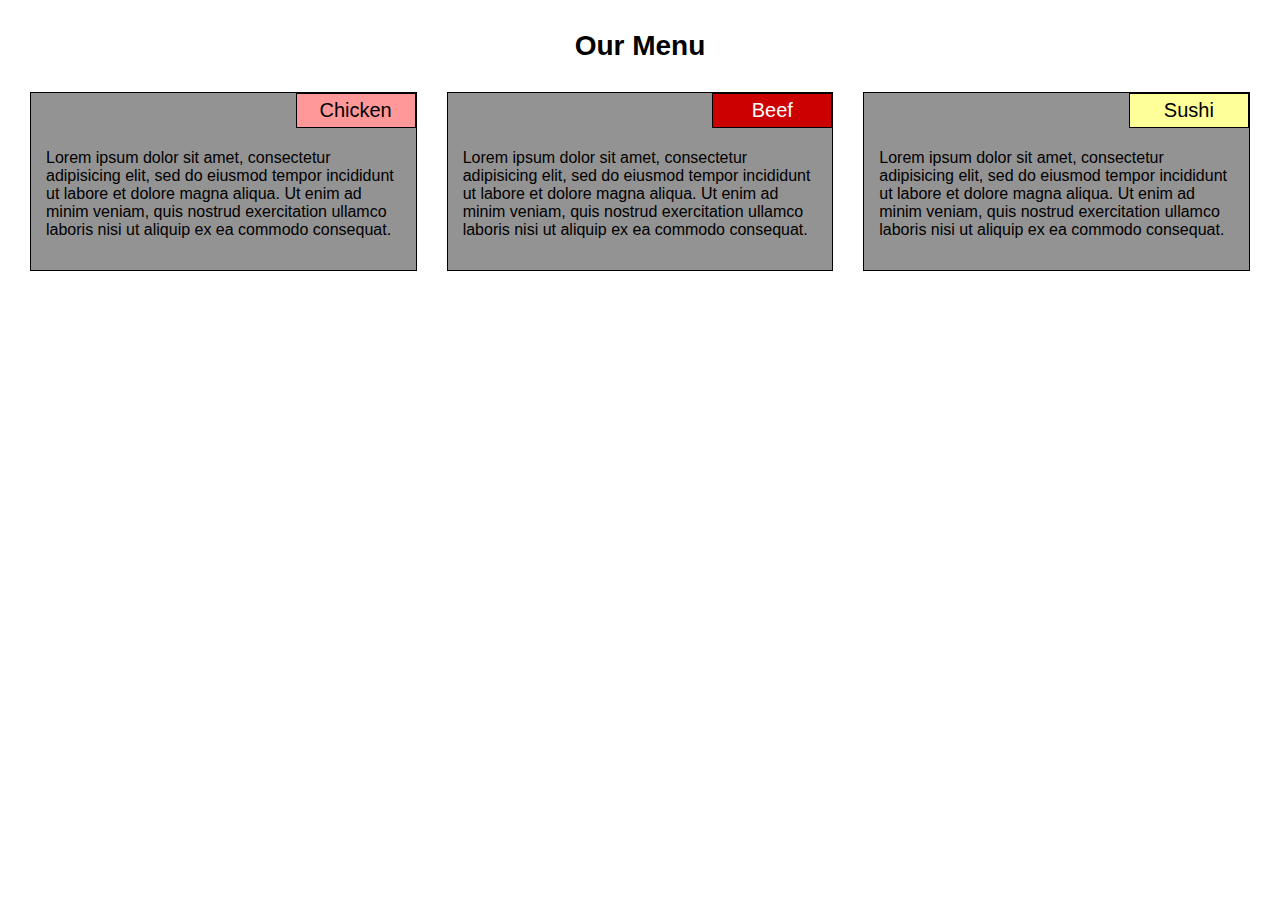
<file: assignment1/index.html>
<!DOCTYPE html>
<html>
<head>
    <title>Assignment 1b Solution</title>
    <link rel="stylesheet" href="style.css">
</head>
<body>
    <h1>Our Menu</h1>
    
    <div class="row">
        <div class="col-lg-4 col-md-6 col-sm-12">
            <div class="section">
                <div class="section-title" id="chicken">Chicken</div>
                <p>Lorem ipsum dolor sit amet, consectetur adipisicing elit, sed do eiusmod tempor incididunt ut labore et dolore magna aliqua. Ut enim ad minim veniam, quis nostrud exercitation ullamco laboris nisi ut aliquip ex ea commodo consequat.</p>
            </div>
        </div>
        
        <div class="col-lg-4 col-md-6 col-sm-12">
            <div class="section">
                <div class="section-title" id="beef">Beef</div>
                <p>Lorem ipsum dolor sit amet, consectetur adipisicing elit, sed do eiusmod tempor incididunt ut labore et dolore magna aliqua. Ut enim ad minim veniam, quis nostrud exercitation ullamco laboris nisi ut aliquip ex ea commodo consequat.</p>
            </div>
        </div>
        
        <div class="col-lg-4 col-md-12 col-sm-12">
            <div class="section">
                <div class="section-title" id="sushi">Sushi</div>
                <p>Lorem ipsum dolor sit amet, consectetur adipisicing elit, sed do eiusmod tempor incididunt ut labore et dolore magna aliqua. Ut enim ad minim veniam, quis nostrud exercitation ullamco laboris nisi ut aliquip ex ea commodo consequat.</p>
            </div>
        </div>
    </div>
</body>
</html>
</file>
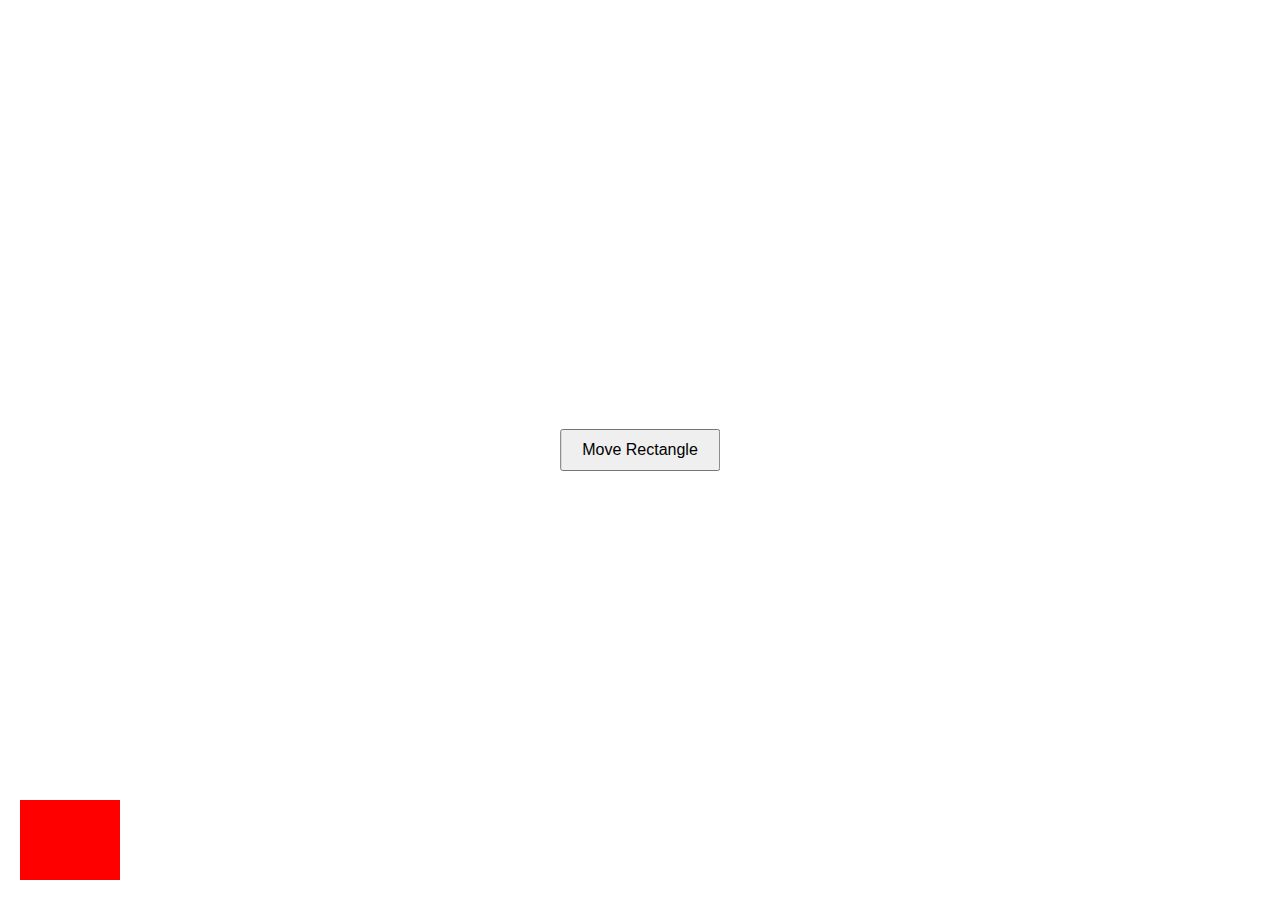
<file: الواجب الثاني/index.html>
<!DOCTYPE html>
<html>
<head>
    <meta name="viewport" content="width=device-width, initial-scale=1.0">
    <title>Event Handling Assignment</title>
    <link rel="stylesheet" href="styles.css">
</head>
<body>
    <button id="controlButton">Move Rectangle</button>
    <div id="movingRectangle"></div>

    <script src="script.js"></script>
</body>
</html>
</file>
<file: assignment1/style.css>
* {
    box-sizing: border-box;
    font-family: "Comic Sans MS", cursive, sans-serif;
}

body {
    margin: 0;
    padding: 0;
}

h1 {
    text-align: center;
    margin: 30px 0;
    font-size: 1.75em;
}

.row {
    width: 100%;
    padding: 0 15px;
}

.section {
    position: relative;
    background-color: #949393;
    border: 1px solid black;
    margin-bottom: 15px;
    padding: 40px 15px 15px 15px;
}

.section-title {
    position: absolute;
    top: 0;
    right: 0;
    width: 120px;
    padding: 5px;
    text-align: center;
    border: 1px solid black;
    font-size: 1.25em;
}

#chicken {
    background-color: #ff9999;
}

#beef {
    background-color: #cc0000;
    color: white;
}

#sushi {
    background-color: #ffff99;
}

/* Desktop View */
@media (min-width: 992px) {
    .col-lg-4 {
        float: left;
        width: 33.33%;
        padding: 0 15px;
    }
}

/* Tablet View */
@media (min-width: 768px) and (max-width: 991px) {
    .col-md-6 {
        float: left;
        width: 50%;
        padding: 0 15px;
    }
    .col-md-12 {
        float: left;
        width: 100%;
        padding: 0 15px;
    }
}

/* Mobile View */
@media (max-width: 767px) {
    .col-sm-12 {
        float: left;
        width: 100%;
        padding: 0 15px;
    }
}
</file>
<file: الواجب الثاني/styles.css>
body {
    margin: 0;
    padding: 0;
    height: 100vh;
    position: relative;
}

#controlButton {
    position: absolute;
    top: 50%;
    left: 50%;
    transform: translate(-50%, -50%);
    padding: 10px 20px;
    font-size: 16px;
    cursor: pointer;
}

#movingRectangle {
    position: absolute;
    width: 100px;
    height: 80px;
    background-color: red;
    left: 20px;
    bottom: 20px;
    transition: all 0.3s ease;
}
</file>
